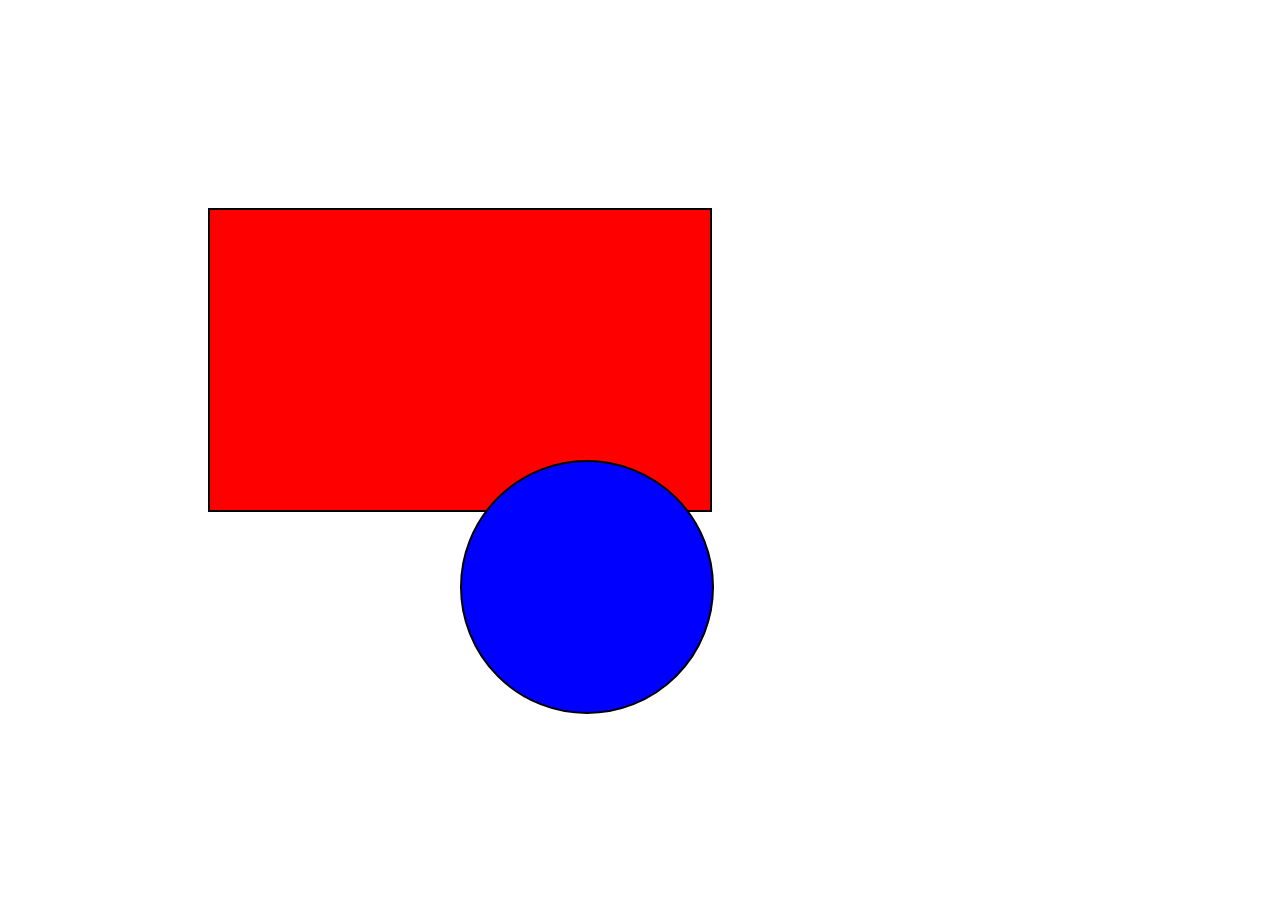
<file: positioning/examples/example_1/index.html>
<!DOCTYPE html>
<html lang="en">
<head>
  <meta charset="UTF-8">
  <meta name="viewport" content="width=device-width, initial-scale=1.0">
  <title>Positioning - Example 1</title>
  <link rel="stylesheet" href="./index.css"/>
</head>
<body>
  <div class="box red-bg black-border main-box-pos">
    <div class="circle blue-bg black-border main-circle-pos">
    </div>
  </div>
</body>
</html>
</file>
<file: positioning/examples/example_1/index.css>
.box
{
  height: 300px;
  width: 500px;
}

.circle
{
  border-radius: 50%;
  height: 250px;
  width: 250px;
}

.red-bg
{
  background-color: red;
}

.blue-bg
{
  background-color: blue;
}

.black-border
{
  border: 2px solid black;
}

.main-box-pos
{
  position: relative;
  top: 200px;
  left: 200px;
}

.main-circle-pos
{
  position: absolute;
  top: 250px;
  left: 250px;
}
</file>
